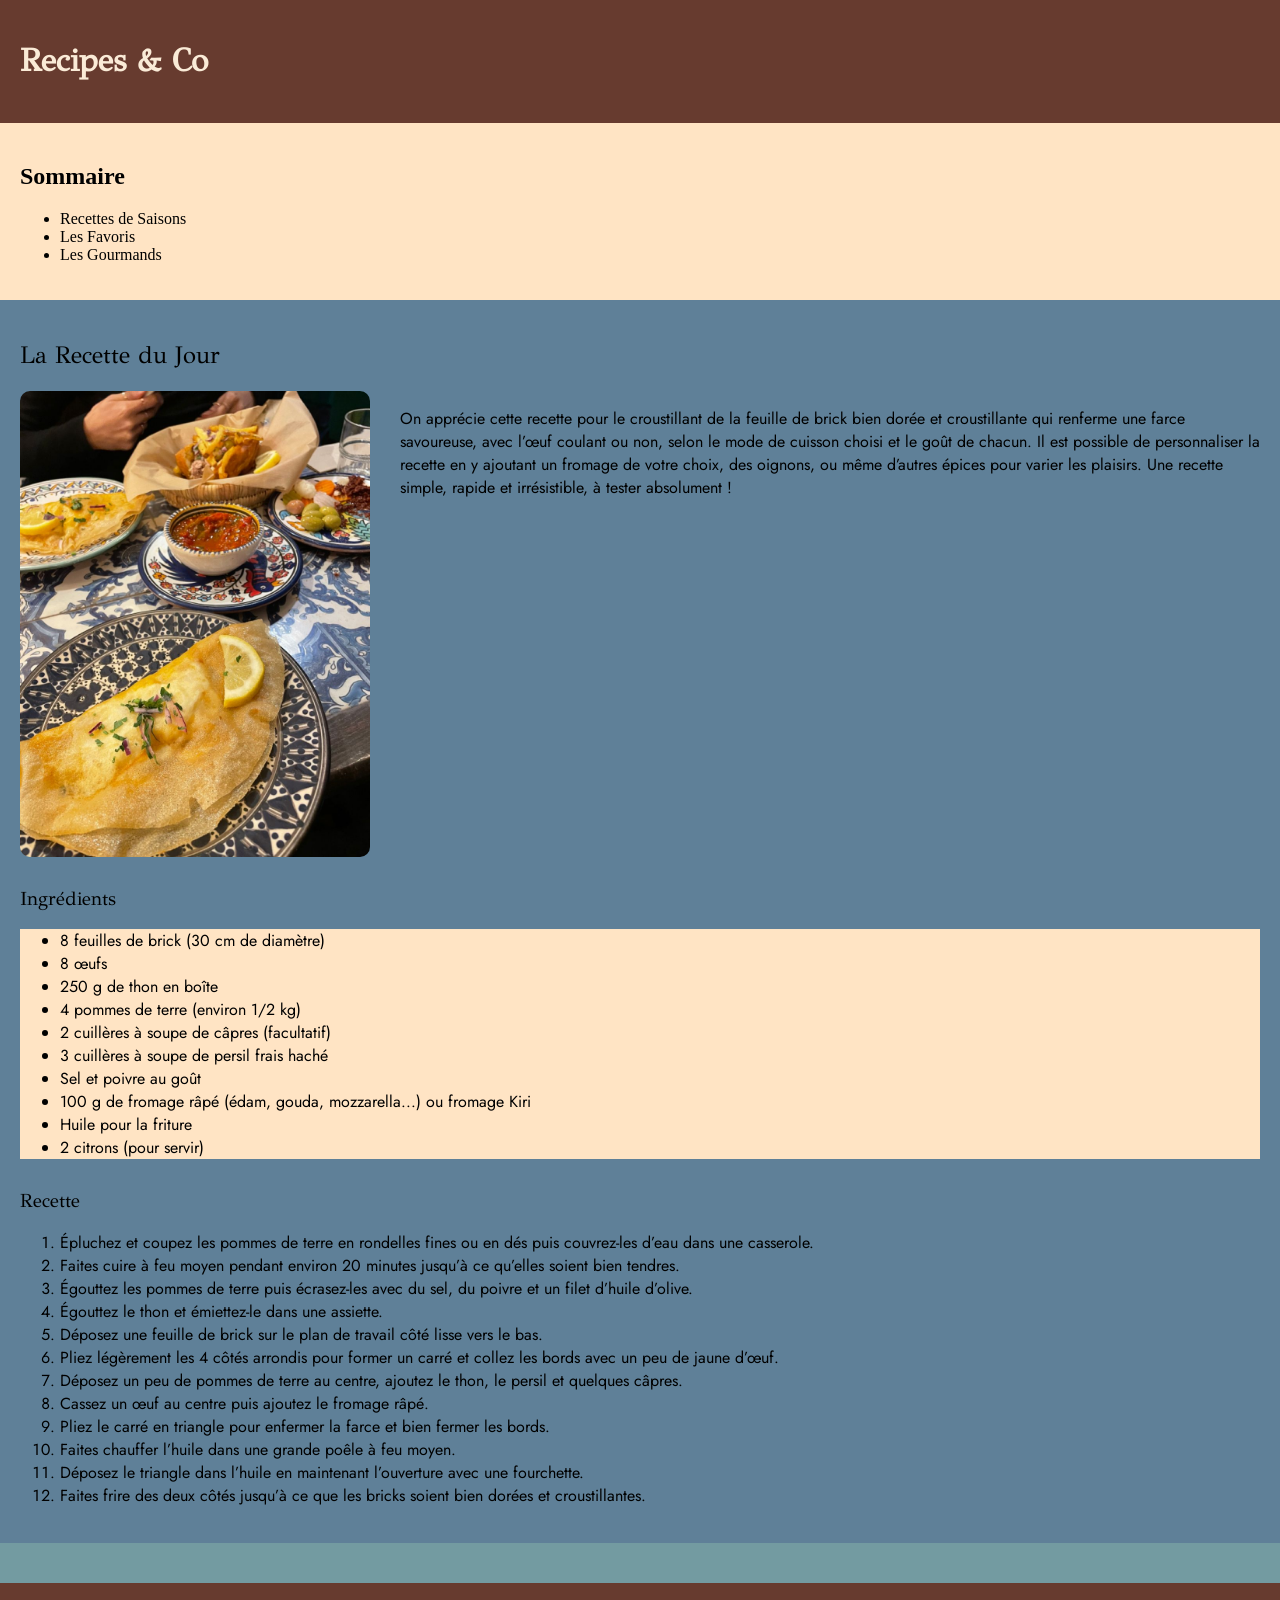
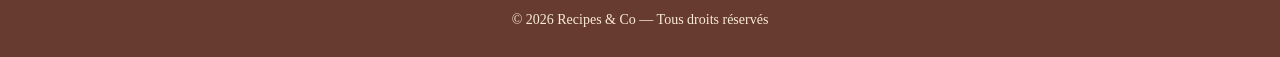
<file: index.html>
<!DOCTYPE html>
<html lang="en">

<head>
<meta charset="UTF-8">
<title>Recipes and Co</title>

<link rel="stylesheet" href="style.css">

<link href="https://fonts.googleapis.com/css2?family=GFS+Didot&family=Jost&display=swap" rel="stylesheet">
</head>

<body>

<div class="container">

<div class="header gfs-didot-regular">
<h1>Recipes & Co</h1>
</div>

<div class="sidebar">
<h2>Sommaire</h2>
<ul>
<li>Recettes de Saisons</li>
<li>Les Favoris</li>
<li>Les Gourmands</li>
</ul>
</div>

<div class="main-content">

<h2 class="gfs-didot-regular">La Recette du Jour</h2>

<div class="recipe-intro">

<img src="brick.jpg" alt="Brick au thon">

<p class="jost-uniquifier">
On apprécie cette recette pour le croustillant de la feuille de brick bien dorée et croustillante qui renferme une farce savoureuse, avec l’œuf coulant ou non, selon le mode de cuisson choisi et le goût de chacun. Il est possible de personnaliser la recette en y ajoutant un fromage de votre choix, des oignons, ou même d’autres épices pour varier les plaisirs. Une recette simple, rapide et irrésistible, à tester absolument !
</p>

</div>

<h3 class="gfs-didot-regular">Ingrédients</h3>

<ul class="ingredients jost-uniquifier">

<li>8 feuilles de brick (30 cm de diamètre)</li>
<li>8 œufs</li>
<li>250 g de thon en boîte</li>
<li>4 pommes de terre (environ 1/2 kg)</li>
<li>2 cuillères à soupe de câpres (facultatif)</li>
<li>3 cuillères à soupe de persil frais haché</li>
<li>Sel et poivre au goût</li>
<li>100 g de fromage râpé (édam, gouda, mozzarella...) ou fromage Kiri</li>
<li>Huile pour la friture</li>
<li>2 citrons (pour servir)</li>

</ul>

<h3 class="gfs-didot-regular">Recette</h3>

<ol class="jost-uniquifier">

<li>Épluchez et coupez les pommes de terre en rondelles fines ou en dés puis couvrez-les d’eau dans une casserole.</li>

<li>Faites cuire à feu moyen pendant environ 20 minutes jusqu’à ce qu’elles soient bien tendres.</li>

<li>Égouttez les pommes de terre puis écrasez-les avec du sel, du poivre et un filet d’huile d’olive.</li>

<li>Égouttez le thon et émiettez-le dans une assiette.</li>

<li>Déposez une feuille de brick sur le plan de travail côté lisse vers le bas.</li>

<li>Pliez légèrement les 4 côtés arrondis pour former un carré et collez les bords avec un peu de jaune d’œuf.</li>

<li>Déposez un peu de pommes de terre au centre, ajoutez le thon, le persil et quelques câpres.</li>

<li>Cassez un œuf au centre puis ajoutez le fromage râpé.</li>

<li>Pliez le carré en triangle pour enfermer la farce et bien fermer les bords.</li>

<li>Faites chauffer l’huile dans une grande poêle à feu moyen.</li>

<li>Déposez le triangle dans l’huile en maintenant l’ouverture avec une fourchette.</li>

<li>Faites frire des deux côtés jusqu’à ce que les bricks soient bien dorées et croustillantes.</li>

</ol>

</div>

</div>

<footer class="footer">
<p>© 2026 Recipes & Co — Tous droits réservés</p>
</footer>

</body>
</html>
</file>
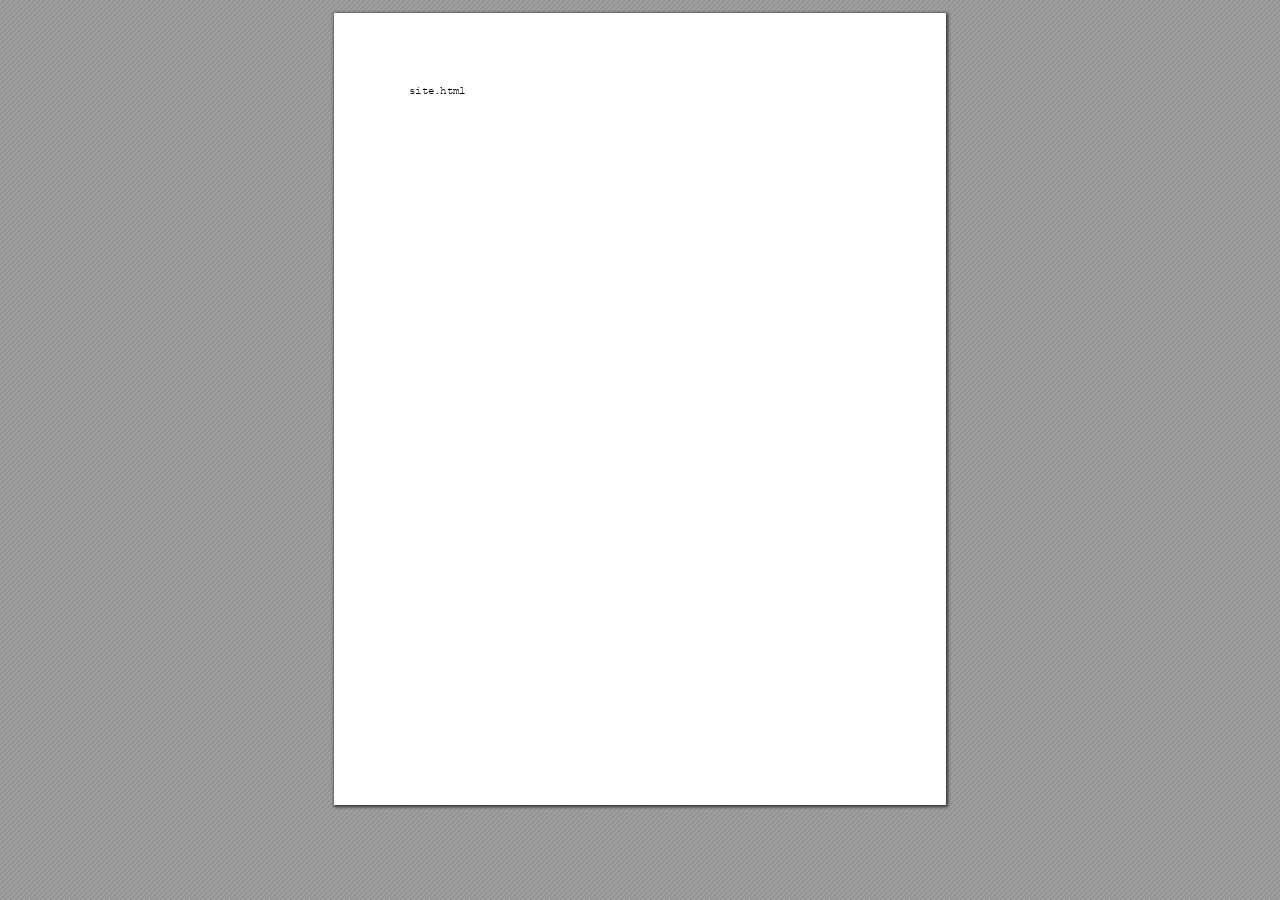
<file: site.html>
<!DOCTYPE html>
<!-- Created by pdf2htmlEX (https://github.com/pdf2htmlEX/pdf2htmlEX) -->
<html xmlns="http://www.w3.org/1999/xhtml">
<head>
<meta charset="utf-8"/>
<meta name="generator" content="pdf2htmlEX"/>
<meta http-equiv="X-UA-Compatible" content="IE=edge,chrome=1"/>
<style type="text/css">
/*! 
 * Base CSS for pdf2htmlEX
 * Copyright 2012,2013 Lu Wang <coolwanglu@gmail.com> 
 * https://github.com/pdf2htmlEX/pdf2htmlEX/blob/master/share/LICENSE
 */#sidebar{position:absolute;top:0;left:0;bottom:0;width:250px;padding:0;margin:0;overflow:auto}#page-container{position:absolute;top:0;left:0;margin:0;padding:0;border:0}@media screen{#sidebar.opened+#page-container{left:250px}#page-container{bottom:0;right:0;overflow:auto}.loading-indicator{display:none}.loading-indicator.active{display:block;position:absolute;width:64px;height:64px;top:50%;left:50%;margin-top:-32px;margin-left:-32px}.loading-indicator img{position:absolute;top:0;left:0;bottom:0;right:0}}@media print{@page{margin:0}html{margin:0}body{margin:0;-webkit-print-color-adjust:exact}#sidebar{display:none}#page-container{width:auto;height:auto;overflow:visible;background-color:transparent}.d{display:none}}.pf{position:relative;background-color:white;overflow:hidden;margin:0;border:0}.pc{position:absolute;border:0;padding:0;margin:0;top:0;left:0;width:100%;height:100%;overflow:hidden;display:block;transform-origin:0 0;-ms-transform-origin:0 0;-webkit-transform-origin:0 0}.pc.opened{display:block}.bf{position:absolute;border:0;margin:0;top:0;bottom:0;width:100%;height:100%;-ms-user-select:none;-moz-user-select:none;-webkit-user-select:none;user-select:none}.bi{position:absolute;border:0;margin:0;-ms-user-select:none;-moz-user-select:none;-webkit-user-select:none;user-select:none}@media print{.pf{margin:0;box-shadow:none;page-break-after:always;page-break-inside:avoid}@-moz-document url-prefix(){.pf{overflow:visible;border:1px solid #fff}.pc{overflow:visible}}}.c{position:absolute;border:0;padding:0;margin:0;overflow:hidden;display:block}.t{position:absolute;white-space:pre;font-size:1px;transform-origin:0 100%;-ms-transform-origin:0 100%;-webkit-transform-origin:0 100%;unicode-bidi:bidi-override;-moz-font-feature-settings:"liga" 0}.t:after{content:''}.t:before{content:'';display:inline-block}.t span{position:relative;unicode-bidi:bidi-override}._{display:inline-block;color:transparent;z-index:-1}::selection{background:rgba(127,255,255,0.4)}::-moz-selection{background:rgba(127,255,255,0.4)}.pi{display:none}.d{position:absolute;transform-origin:0 100%;-ms-transform-origin:0 100%;-webkit-transform-origin:0 100%}.it{border:0;background-color:rgba(255,255,255,0.0)}.ir:hover{cursor:pointer}</style>
<style type="text/css">
/*! 
 * Fancy styles for pdf2htmlEX
 * Copyright 2012,2013 Lu Wang <coolwanglu@gmail.com> 
 * https://github.com/pdf2htmlEX/pdf2htmlEX/blob/master/share/LICENSE
 */@keyframes fadein{from{opacity:0}to{opacity:1}}@-webkit-keyframes fadein{from{opacity:0}to{opacity:1}}@keyframes swing{0{transform:rotate(0)}10%{transform:rotate(0)}90%{transform:rotate(720deg)}100%{transform:rotate(720deg)}}@-webkit-keyframes swing{0{-webkit-transform:rotate(0)}10%{-webkit-transform:rotate(0)}90%{-webkit-transform:rotate(720deg)}100%{-webkit-transform:rotate(720deg)}}@media screen{#sidebar{background-color:#2f3236;background-image:url("[data-uri]")}#outline{font-family:Georgia,Times,"Times New Roman",serif;font-size:13px;margin:2em 1em}#outline ul{padding:0}#outline li{list-style-type:none;margin:1em 0}#outline li>ul{margin-left:1em}#outline a,#outline a:visited,#outline a:hover,#outline a:active{line-height:1.2;color:#e8e8e8;text-overflow:ellipsis;white-space:nowrap;text-decoration:none;display:block;overflow:hidden;outline:0}#outline a:hover{color:#0cf}#page-container{background-color:#9e9e9e;background-image:url("[data-uri]");-webkit-transition:left 500ms;transition:left 500ms}.pf{margin:13px auto;box-shadow:1px 1px 3px 1px #333;border-collapse:separate}.pc.opened{-webkit-animation:fadein 100ms;animation:fadein 100ms}.loading-indicator.active{-webkit-animation:swing 1.5s ease-in-out .01s infinite alternate none;animation:swing 1.5s ease-in-out .01s infinite alternate none}.checked{background:no-repeat url([data-uri])}}</style>
<style type="text/css">
.ff0{font-family:sans-serif;visibility:hidden;}
@font-face{font-family:ff1;src:url('[data-uri]')format("woff");}.ff1{font-family:ff1;line-height:0.682617;font-style:normal;font-weight:normal;visibility:visible;}
.m0{transform:matrix(0.250000,0.000000,0.000000,0.250000,0,0);-ms-transform:matrix(0.250000,0.000000,0.000000,0.250000,0,0);-webkit-transform:matrix(0.250000,0.000000,0.000000,0.250000,0,0);}
.v0{vertical-align:0.000000px;}
.ls0{letter-spacing:0.000000px;}
.sc_{text-shadow:none;}
.sc0{text-shadow:-0.015em 0 transparent,0 0.015em transparent,0.015em 0 transparent,0 -0.015em  transparent;}
@media screen and (-webkit-min-device-pixel-ratio:0){
.sc_{-webkit-text-stroke:0px transparent;}
.sc0{-webkit-text-stroke:0.015em transparent;text-shadow:none;}
}
.ws0{word-spacing:0.000000px;}
._0{margin-left:-1.072000px;}
.fc0{color:rgb(0,0,0);}
.fs0{font-size:42.240000px;}
.y0{bottom:-0.500000px;}
.y1{bottom:0.000000px;}
.y2{bottom:710.980000px;}
.h2{height:28.153125px;}
.h0{height:792.000000px;}
.h1{height:792.500000px;}
.w2{width:611.999991px;}
.w0{width:612.000000px;}
.w1{width:612.500000px;}
.x0{left:0.000000px;}
.x1{left:75.023991px;}
@media print{
.v0{vertical-align:0.000000pt;}
.ls0{letter-spacing:0.000000pt;}
.ws0{word-spacing:0.000000pt;}
._0{margin-left:-1.429333pt;}
.fs0{font-size:56.320000pt;}
.y0{bottom:-0.666667pt;}
.y1{bottom:0.000000pt;}
.y2{bottom:947.973333pt;}
.h2{height:37.537500pt;}
.h0{height:1056.000000pt;}
.h1{height:1056.666667pt;}
.w2{width:815.999988pt;}
.w0{width:816.000000pt;}
.w1{width:816.666667pt;}
.x0{left:0.000000pt;}
.x1{left:100.031988pt;}
}
</style>
<script>
/*
 Copyright 2012 Mozilla Foundation 
 Copyright 2013 Lu Wang <coolwanglu@gmail.com>
 Apachine License Version 2.0 
*/
(function(){function b(a,b,e,f){var c=(a.className||"").split(/\s+/g);""===c[0]&&c.shift();var d=c.indexOf(b);0>d&&e&&c.push(b);0<=d&&f&&c.splice(d,1);a.className=c.join(" ");return 0<=d}if(!("classList"in document.createElement("div"))){var e={add:function(a){b(this.element,a,!0,!1)},contains:function(a){return b(this.element,a,!1,!1)},remove:function(a){b(this.element,a,!1,!0)},toggle:function(a){b(this.element,a,!0,!0)}};Object.defineProperty(HTMLElement.prototype,"classList",{get:function(){if(this._classList)return this._classList;
var a=Object.create(e,{element:{value:this,writable:!1,enumerable:!0}});Object.defineProperty(this,"_classList",{value:a,writable:!1,enumerable:!1});return a},enumerable:!0})}})();
</script>
<script>
(function(){/*
 pdf2htmlEX.js: Core UI functions for pdf2htmlEX 
 Copyright 2012,2013 Lu Wang <coolwanglu@gmail.com> and other contributors 
 https://github.com/pdf2htmlEX/pdf2htmlEX/blob/master/share/LICENSE 
*/
var pdf2htmlEX=window.pdf2htmlEX=window.pdf2htmlEX||{},CSS_CLASS_NAMES={page_frame:"pf",page_content_box:"pc",page_data:"pi",background_image:"bi",link:"l",input_radio:"ir",__dummy__:"no comma"},DEFAULT_CONFIG={container_id:"page-container",sidebar_id:"sidebar",outline_id:"outline",loading_indicator_cls:"loading-indicator",preload_pages:3,render_timeout:100,scale_step:0.9,key_handler:!0,hashchange_handler:!0,view_history_handler:!0,__dummy__:"no comma"},EPS=1E-6;
function invert(a){var b=a[0]*a[3]-a[1]*a[2];return[a[3]/b,-a[1]/b,-a[2]/b,a[0]/b,(a[2]*a[5]-a[3]*a[4])/b,(a[1]*a[4]-a[0]*a[5])/b]}function transform(a,b){return[a[0]*b[0]+a[2]*b[1]+a[4],a[1]*b[0]+a[3]*b[1]+a[5]]}function get_page_number(a){return parseInt(a.getAttribute("data-page-no"),16)}function disable_dragstart(a){for(var b=0,c=a.length;b<c;++b)a[b].addEventListener("dragstart",function(){return!1},!1)}
function clone_and_extend_objs(a){for(var b={},c=0,e=arguments.length;c<e;++c){var h=arguments[c],d;for(d in h)h.hasOwnProperty(d)&&(b[d]=h[d])}return b}
function Page(a){if(a){this.shown=this.loaded=!1;this.page=a;this.num=get_page_number(a);this.original_height=a.clientHeight;this.original_width=a.clientWidth;var b=a.getElementsByClassName(CSS_CLASS_NAMES.page_content_box)[0];b&&(this.content_box=b,this.original_scale=this.cur_scale=this.original_height/b.clientHeight,this.page_data=JSON.parse(a.getElementsByClassName(CSS_CLASS_NAMES.page_data)[0].getAttribute("data-data")),this.ctm=this.page_data.ctm,this.ictm=invert(this.ctm),this.loaded=!0)}}
Page.prototype={hide:function(){this.loaded&&this.shown&&(this.content_box.classList.remove("opened"),this.shown=!1)},show:function(){this.loaded&&!this.shown&&(this.content_box.classList.add("opened"),this.shown=!0)},rescale:function(a){this.cur_scale=0===a?this.original_scale:a;this.loaded&&(a=this.content_box.style,a.msTransform=a.webkitTransform=a.transform="scale("+this.cur_scale.toFixed(3)+")");a=this.page.style;a.height=this.original_height*this.cur_scale+"px";a.width=this.original_width*this.cur_scale+
"px"},view_position:function(){var a=this.page,b=a.parentNode;return[b.scrollLeft-a.offsetLeft-a.clientLeft,b.scrollTop-a.offsetTop-a.clientTop]},height:function(){return this.page.clientHeight},width:function(){return this.page.clientWidth}};function Viewer(a){this.config=clone_and_extend_objs(DEFAULT_CONFIG,0<arguments.length?a:{});this.pages_loading=[];this.init_before_loading_content();var b=this;document.addEventListener("DOMContentLoaded",function(){b.init_after_loading_content()},!1)}
Viewer.prototype={scale:1,cur_page_idx:0,first_page_idx:0,init_before_loading_content:function(){this.pre_hide_pages()},initialize_radio_button:function(){for(var a=document.getElementsByClassName(CSS_CLASS_NAMES.input_radio),b=0;b<a.length;b++)a[b].addEventListener("click",function(){this.classList.toggle("checked")})},init_after_loading_content:function(){this.sidebar=document.getElementById(this.config.sidebar_id);this.outline=document.getElementById(this.config.outline_id);this.container=document.getElementById(this.config.container_id);
this.loading_indicator=document.getElementsByClassName(this.config.loading_indicator_cls)[0];for(var a=!0,b=this.outline.childNodes,c=0,e=b.length;c<e;++c)if("ul"===b[c].nodeName.toLowerCase()){a=!1;break}a||this.sidebar.classList.add("opened");this.find_pages();if(0!=this.pages.length){disable_dragstart(document.getElementsByClassName(CSS_CLASS_NAMES.background_image));this.config.key_handler&&this.register_key_handler();var h=this;this.config.hashchange_handler&&window.addEventListener("hashchange",
function(a){h.navigate_to_dest(document.location.hash.substring(1))},!1);this.config.view_history_handler&&window.addEventListener("popstate",function(a){a.state&&h.navigate_to_dest(a.state)},!1);this.container.addEventListener("scroll",function(){h.update_page_idx();h.schedule_render(!0)},!1);[this.container,this.outline].forEach(function(a){a.addEventListener("click",h.link_handler.bind(h),!1)});this.initialize_radio_button();this.render()}},find_pages:function(){for(var a=[],b={},c=this.container.childNodes,
e=0,h=c.length;e<h;++e){var d=c[e];d.nodeType===Node.ELEMENT_NODE&&d.classList.contains(CSS_CLASS_NAMES.page_frame)&&(d=new Page(d),a.push(d),b[d.num]=a.length-1)}this.pages=a;this.page_map=b},load_page:function(a,b,c){var e=this.pages;if(!(a>=e.length||(e=e[a],e.loaded||this.pages_loading[a]))){var e=e.page,h=e.getAttribute("data-page-url");if(h){this.pages_loading[a]=!0;var d=e.getElementsByClassName(this.config.loading_indicator_cls)[0];"undefined"===typeof d&&(d=this.loading_indicator.cloneNode(!0),
d.classList.add("active"),e.appendChild(d));var f=this,g=new XMLHttpRequest;g.open("GET",h,!0);g.onload=function(){if(200===g.status||0===g.status){var b=document.createElement("div");b.innerHTML=g.responseText;for(var d=null,b=b.childNodes,e=0,h=b.length;e<h;++e){var p=b[e];if(p.nodeType===Node.ELEMENT_NODE&&p.classList.contains(CSS_CLASS_NAMES.page_frame)){d=p;break}}b=f.pages[a];f.container.replaceChild(d,b.page);b=new Page(d);f.pages[a]=b;b.hide();b.rescale(f.scale);disable_dragstart(d.getElementsByClassName(CSS_CLASS_NAMES.background_image));
f.schedule_render(!1);c&&c(b)}delete f.pages_loading[a]};g.send(null)}void 0===b&&(b=this.config.preload_pages);0<--b&&(f=this,setTimeout(function(){f.load_page(a+1,b)},0))}},pre_hide_pages:function(){var a="@media screen{."+CSS_CLASS_NAMES.page_content_box+"{display:none;}}",b=document.createElement("style");b.styleSheet?b.styleSheet.cssText=a:b.appendChild(document.createTextNode(a));document.head.appendChild(b)},render:function(){for(var a=this.container,b=a.scrollTop,c=a.clientHeight,a=b-c,b=
b+c+c,c=this.pages,e=0,h=c.length;e<h;++e){var d=c[e],f=d.page,g=f.offsetTop+f.clientTop,f=g+f.clientHeight;g<=b&&f>=a?d.loaded?d.show():this.load_page(e):d.hide()}},update_page_idx:function(){var a=this.pages,b=a.length;if(!(2>b)){for(var c=this.container,e=c.scrollTop,c=e+c.clientHeight,h=-1,d=b,f=d-h;1<f;){var g=h+Math.floor(f/2),f=a[g].page;f.offsetTop+f.clientTop+f.clientHeight>=e?d=g:h=g;f=d-h}this.first_page_idx=d;for(var g=h=this.cur_page_idx,k=0;d<b;++d){var f=a[d].page,l=f.offsetTop+f.clientTop,
f=f.clientHeight;if(l>c)break;f=(Math.min(c,l+f)-Math.max(e,l))/f;if(d===h&&Math.abs(f-1)<=EPS){g=h;break}f>k&&(k=f,g=d)}this.cur_page_idx=g}},schedule_render:function(a){if(void 0!==this.render_timer){if(!a)return;clearTimeout(this.render_timer)}var b=this;this.render_timer=setTimeout(function(){delete b.render_timer;b.render()},this.config.render_timeout)},register_key_handler:function(){var a=this;window.addEventListener("DOMMouseScroll",function(b){if(b.ctrlKey){b.preventDefault();var c=a.container,
e=c.getBoundingClientRect(),c=[b.clientX-e.left-c.clientLeft,b.clientY-e.top-c.clientTop];a.rescale(Math.pow(a.config.scale_step,b.detail),!0,c)}},!1);window.addEventListener("keydown",function(b){var c=!1,e=b.ctrlKey||b.metaKey,h=b.altKey;switch(b.keyCode){case 61:case 107:case 187:e&&(a.rescale(1/a.config.scale_step,!0),c=!0);break;case 173:case 109:case 189:e&&(a.rescale(a.config.scale_step,!0),c=!0);break;case 48:e&&(a.rescale(0,!1),c=!0);break;case 33:h?a.scroll_to(a.cur_page_idx-1):a.container.scrollTop-=
a.container.clientHeight;c=!0;break;case 34:h?a.scroll_to(a.cur_page_idx+1):a.container.scrollTop+=a.container.clientHeight;c=!0;break;case 35:a.container.scrollTop=a.container.scrollHeight;c=!0;break;case 36:a.container.scrollTop=0,c=!0}c&&b.preventDefault()},!1)},rescale:function(a,b,c){var e=this.scale;this.scale=a=0===a?1:b?e*a:a;c||(c=[0,0]);b=this.container;c[0]+=b.scrollLeft;c[1]+=b.scrollTop;for(var h=this.pages,d=h.length,f=this.first_page_idx;f<d;++f){var g=h[f].page;if(g.offsetTop+g.clientTop>=
c[1])break}g=f-1;0>g&&(g=0);var g=h[g].page,k=g.clientWidth,f=g.clientHeight,l=g.offsetLeft+g.clientLeft,m=c[0]-l;0>m?m=0:m>k&&(m=k);k=g.offsetTop+g.clientTop;c=c[1]-k;0>c?c=0:c>f&&(c=f);for(f=0;f<d;++f)h[f].rescale(a);b.scrollLeft+=m/e*a+g.offsetLeft+g.clientLeft-m-l;b.scrollTop+=c/e*a+g.offsetTop+g.clientTop-c-k;this.schedule_render(!0)},fit_width:function(){var a=this.cur_page_idx;this.rescale(this.container.clientWidth/this.pages[a].width(),!0);this.scroll_to(a)},fit_height:function(){var a=this.cur_page_idx;
this.rescale(this.container.clientHeight/this.pages[a].height(),!0);this.scroll_to(a)},get_containing_page:function(a){for(;a;){if(a.nodeType===Node.ELEMENT_NODE&&a.classList.contains(CSS_CLASS_NAMES.page_frame)){a=get_page_number(a);var b=this.page_map;return a in b?this.pages[b[a]]:null}a=a.parentNode}return null},link_handler:function(a){var b=a.target,c=b.getAttribute("data-dest-detail");if(c){if(this.config.view_history_handler)try{var e=this.get_current_view_hash();window.history.replaceState(e,
"","#"+e);window.history.pushState(c,"","#"+c)}catch(h){}this.navigate_to_dest(c,this.get_containing_page(b));a.preventDefault()}},navigate_to_dest:function(a,b){try{var c=JSON.parse(a)}catch(e){return}if(c instanceof Array){var h=c[0],d=this.page_map;if(h in d){for(var f=d[h],h=this.pages[f],d=2,g=c.length;d<g;++d){var k=c[d];if(null!==k&&"number"!==typeof k)return}for(;6>c.length;)c.push(null);var g=b||this.pages[this.cur_page_idx],d=g.view_position(),d=transform(g.ictm,[d[0],g.height()-d[1]]),
g=this.scale,l=[0,0],m=!0,k=!1,n=this.scale;switch(c[1]){case "XYZ":l=[null===c[2]?d[0]:c[2]*n,null===c[3]?d[1]:c[3]*n];g=c[4];if(null===g||0===g)g=this.scale;k=!0;break;case "Fit":case "FitB":l=[0,0];k=!0;break;case "FitH":case "FitBH":l=[0,null===c[2]?d[1]:c[2]*n];k=!0;break;case "FitV":case "FitBV":l=[null===c[2]?d[0]:c[2]*n,0];k=!0;break;case "FitR":l=[c[2]*n,c[5]*n],m=!1,k=!0}if(k){this.rescale(g,!1);var p=this,c=function(a){l=transform(a.ctm,l);m&&(l[1]=a.height()-l[1]);p.scroll_to(f,l)};h.loaded?
c(h):(this.load_page(f,void 0,c),this.scroll_to(f))}}}},scroll_to:function(a,b){var c=this.pages;if(!(0>a||a>=c.length)){c=c[a].view_position();void 0===b&&(b=[0,0]);var e=this.container;e.scrollLeft+=b[0]-c[0];e.scrollTop+=b[1]-c[1]}},get_current_view_hash:function(){var a=[],b=this.pages[this.cur_page_idx];a.push(b.num);a.push("XYZ");var c=b.view_position(),c=transform(b.ictm,[c[0],b.height()-c[1]]);a.push(c[0]/this.scale);a.push(c[1]/this.scale);a.push(this.scale);return JSON.stringify(a)}};
pdf2htmlEX.Viewer=Viewer;})();
</script>
<script>
try{
pdf2htmlEX.defaultViewer = new pdf2htmlEX.Viewer({});
}catch(e){}
</script>
<title></title>
</head>
<body>
<div id="sidebar">
<div id="outline">
</div>
</div>
<div id="page-container">
<div id="pf1" class="pf w0 h0" data-page-no="1"><div class="pc pc1 w0 h0"><img class="bi x0 y0 w1 h1" alt="" src="[data-uri]"/><div class="c x0 y1 w2 h0"><div class="t m0 x1 h2 y2 ff1 fs0 fc0 sc0 ls0 ws0">site.html<span class="_ _0"></span> </div></div></div><div class="pi" data-data='{"ctm":[1.000000,0.000000,0.000000,1.000000,0.000000,0.000000]}'></div></div>
</div>
<div class="loading-indicator">
<img alt="" src="[data-uri]"/>
</div>
</body>
</html>
</file>
<file: style.css>
body {
    margin: 0;
    background-color: hwb(188 45% 37%);
}

.gfs-didot-regular {
  font-family: "GFS Didot", serif;
  font-weight: 400;
}

ul {
    background-color: bisque;
}

.header{
    background-color: rgb(103, 59, 47);
    color: antiquewhite;
    padding: 20px;
}

.sidebar{
    background-color: bisque;
    padding: 20px;
}

.main-content{
    background-color: rgb(95, 128, 152);
    padding: 20px;
}

.jost-uniquifier {
  font-family: "Jost", sans-serif;
  font-weight: 400;
}

.recipe-intro{
display:flex;
gap:30px;
align-items:flex-start;
margin-bottom:30px;
}

.recipe-intro img{
width:350px;
border-radius:10px;
}

.ingredients{
margin-bottom:30px;
}

.footer{
background-color:rgb(103,59,47);
color:antiquewhite;
text-align:center;
padding:15px;
margin-top:40px;
font-size:14px;
}
</file>
